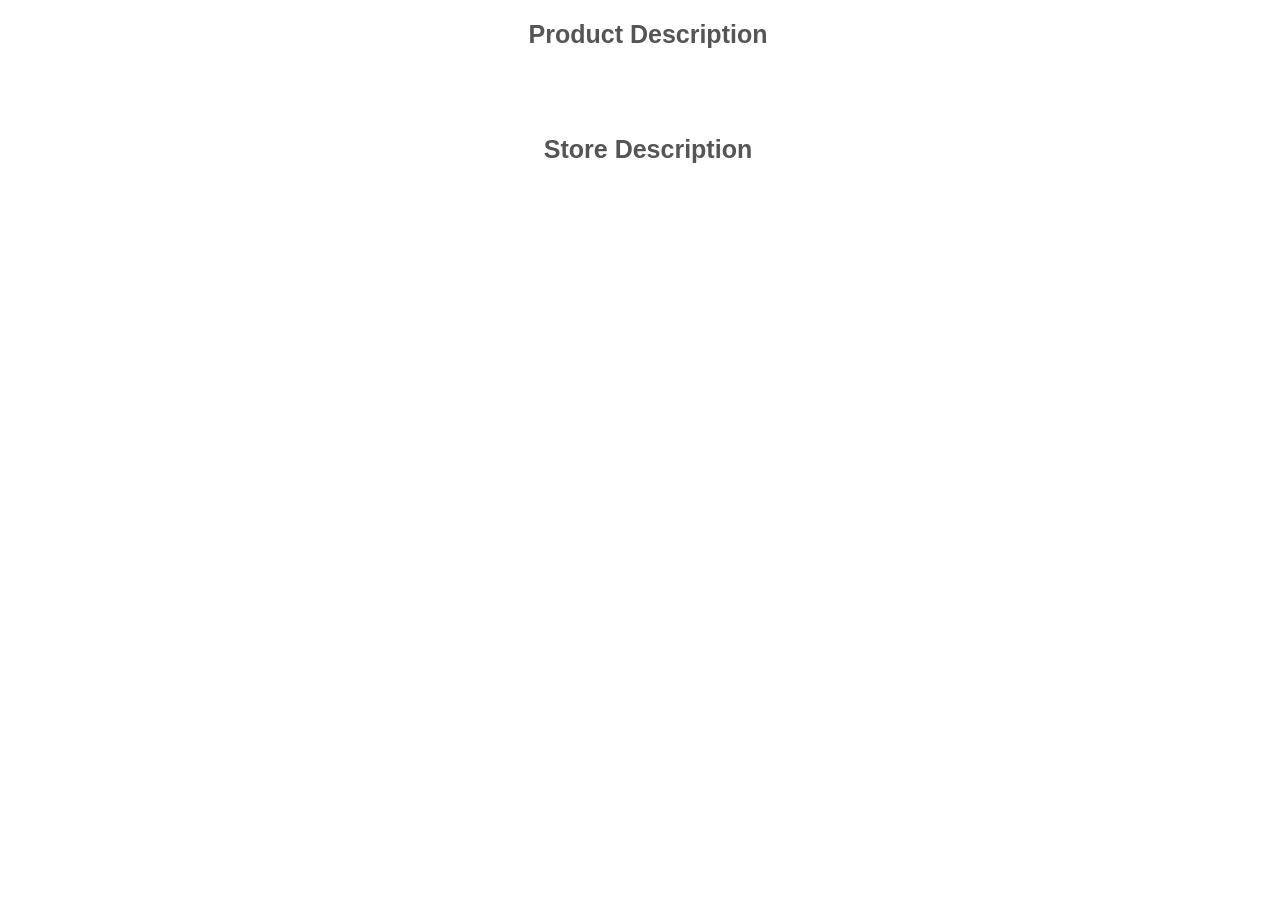
<file: productdetails.html>
<!DOCTYPE html PUBLIC "-//W3C//DTD XHTML 1.0 Transitional//EN" "http://www.w3.org/TR/xhtml1/DTD/xhtml1-transitional.dtd">
<html xmlns="http://www.w3.org/1999/xhtml">
<head>
	<meta http-equiv="Content-Type" content="text/html; charset=UTF-8" />
	
	<link rel="stylesheet" type="text/css" media="all" href="css/fancy.css" />
	<script type="text/javascript" src="js/jquery.min.js"></script>
	
	
	<title>P&P</title>
	
	
     <script>
     	$(document).ready(function(){
     	
     	var location;
     	var location1;
     	
			$.ajax({
				type: "GET",
				url: "http://absindstaging.mine.nu/phonegap/product.xml",
				dataType: "xml",
				success: function(xml) {
				var location;
					$(xml).find('product').each(function(){
					var id = $(this).attr('id');
						//var title = $(this).find('title').text();
						//var url = $(this).find('url').text();
						$('<div class="items" id="link_'+id+'"></div>').html('Product Description').appendTo('#page-wrap');
						$(this).find('product_desc').each(function(){
							var product_name = $(this).find('product_name').text();
							var farm = $(this).find('farm').text();
							location = $(this).find('location').text();
							var harvest_date = $(this).find('harvest_date').text();
							$('<div class="product_name"></div>').html(product_name).appendTo('#head');
							$('<div class="farm"></div>').html('<b>Farm Name</b>: '+farm).appendTo('#prodesc');
							$('<div class="location"></div>').html('<input type="hidden" id="loc1" value="hi"/><b>Farm Location</b>: <a href="location.html" id="foo" onclick="doalert(); return false;">'+location+'<img src="img/mapicon.png" height="23px" width="20px"/></a>').appendTo('#prodesc');
							$('<div class="harvest_date"></div>').html('<b>Harvest Date</b>: '+harvest_date).appendTo('#prodesc');
							
							document.getElementById("loc1").value=location;
							document.getElementById("txtName").value=location;
							
							
							
							
							
						});
						$(this).find('store_desc').each(function(){
							var store_name = $(this).find('store_name').text();
							location1 = $(this).find('location').text();
							var con = $(this).find('con').text();
							$('<div class="store_name"></div>').html('<b>Store Name</b>: '+store_name).appendTo('#storedesc');
							$('<div class="location1"></div>').html('<b>Store Location</b>:<a href="location.html" onclick="doalert1(); return false;"> '+location1+'<img src="img/mapicon.png" height="23px" width="20px"/></a>').appendTo('#storedesc');
							$('<div class="con"></div>').html('<b>Contact Number</b>: '+con).appendTo('#storedesc');
							document.getElementById("txtName1").value=location1;
						});
						
					});
				}
			});
			
		});
            
     </script>
     
    
	 </head>
<body>

     	<h1><div id="head"></div></h1>
     	<div id="prodesc"><h3>Product Description</h3>
     	
     	</div> 
     	
     	<input type="Hidden" id="txtName" name="Name" value="kik"/>
<input type="Hidden" id="ddlTechnolgy" name="Technology" value="hi"/>

 <script>
    function doalert() {
        var url = "location.html?name=" + encodeURIComponent($("#txtName").val()) + "&technology=" + encodeURIComponent($("#ddlTechnolgy").val());
            window.location.href = url;
    }
</script>

     	<br><br>
     	<div id="storedesc"><h3>Store Description</h3>
     	</div>
     	
     	<div id="welcomeDiv"  style="display:none;" class="answer_list" > WELCOME</div>
<!--<input type="button" name="answer" value="Show Div" onclick="showDiv()" />-->

<input type="Hidden" id="txtName1" name="Name" value="kik"/>
<input type="Hidden" id="ddlTechnolgy1" name="Technology" value="hi"/>

<script>
    function doalert1() {
         var url = "location.html?name=" + encodeURIComponent($("#txtName1").val()) + "&technology=" + encodeURIComponent($("#ddlTechnolgy1").val());
            window.location.href = url;
    }
</script>


<!--<script type="text/javascript">
    $(function () {
        $("#btnQueryString1").bind("click", function () {
            var url = "location.html?name=" + encodeURIComponent($("#txtName1").val()) + "&technology=" + encodeURIComponent($("#ddlTechnolgy1").val());
            window.location.href = url;
        });
    });
</script>-->

     
</body>
</html>
</file>
<file: css/fancy.css>
body {
    font: 20px 'Lucida sans',Arial,Helvetica;
    text-align: center;
    width: 100%;
}
section {
    clear: both;
}
.container {
    margin: 0 auto;
    width: 470px;
}
.column {
    float: left;
    margin: 5px 0;
    width: 50%;
}
*::-moz-selection {
    background: none repeat scroll 0 0 #454545;
    color: #F3F3F3;
    text-shadow: none;
}
h1, h2, h3, h4 {
    margin: 20px 0;
    text-shadow: 0 1px 0 #FFFFFF;
}
h1 {
    color: #FFFFFF;
    font-size: 48px;
    font-weight: bold;
}
h2 {
    color: #555555;
    font-size: 28px;
    font-weight: bold;
}
h3 {
    background: none repeat-x scroll center center #FFFFFF;
    color: #555555;
    font-size: 25px;
    font-weight: bold;
}
h3 span {
    background: none repeat scroll 0 0 #F3F3F3;
    padding-right: 20px;
}
h4 {
    color: #666666;
    font-size: 16px;
    font-weight: bold;
}
h5 {
    color: #707070;
    font-size: 14px;
    font-weight: bold;
}
p {
    color: #888888;
    font-size: 14px;
    line-height: 150%;
    margin: 0 0 20px;
}
ul, ol {
    color: #888888;
    font-size: 14px;
    line-height: 150%;
    margin: 0 0 20px 20px;
}
li {
    list-style: disc outside none;
    margin-left: 20px;
}
strong {
    color: #707070;
    font-weight: bold;
}
em {
    color: #707070;
    font-style: italic;
}
blockquote {
    border-left: 2px solid #AAAAAA;
    color: #AAAAAA;
    font-family: Georgia,Times,serif;
    font-size: 14px;
    font-style: italic;
    line-height: 150%;
    margin: 0 20px 20px;
    padding-left: 10px;
}
a:link, a:visited {
    color: #4A97BA;
    text-decoration: none;
}
a:hover {
    text-decoration: underline;
}
a:active {
    color: #57B5E3;
}
.button-wrapper {
    background: -moz-linear-gradient(center top , #454545, #454545) repeat scroll 0 0 rgba(0, 0, 0, 0);
    border-radius: 4px;
    margin: 0 auto;
    padding: 7px;
    width: 18%;
}
a.button {
    border-radius: 50px;
    display: block;
    font-family: "Helvetica Neue",Helvetica,Arial,sans-serif;
    font-size: 25px;
    font-weight: bold;
    height: 95px;
    line-height: 88px;
    text-align: center;
    text-decoration: none;
    width: 100%;
}
a.button:hover, a.button:active {
    border: medium none;
}
.search-wrapper {
    background: -moz-linear-gradient(center top , #E9E9E9, #D7D7D7) repeat scroll 0 0 rgba(0, 0, 0, 0);
    border-radius: 50px;
    box-shadow: 0 2px 2px #B2B3B5 inset, 0 1px 0 #FFFFFF;
    height: 95px;
    margin: 0 auto;
    padding: 6px;
    width: 90%;
}
input.search-field {
    background: -moz-linear-gradient(center top , #F3F3F3, #FFFFFF) repeat scroll 0 0 rgba(0, 0, 0, 0);
    border: medium none;
    border-radius: 50px;
    box-shadow: 0 1px 6px #9A9A9A inset;
    color: #ACACAC;
    display: block;
    float: left;
    font-family: "Helvetica Neue",Helvetica,Arial,sans-serif;
    font-size: 25px;
    font-weight: normal;
    height: 95px;
    line-height: 61px;
    padding: 0 10px;
    text-align: left;
    text-decoration: none;
    width: 72%;
}
input.search-field:focus {
    box-shadow: 0 1px 1px #4A97BA inset, 0 -1px 1px #4A97BA inset, 0 0 8px #4A97BA;
    color: #666666;
    outline: medium none;
}
input.search-button {
    border: medium none;
    border-radius: 45px;
    cursor: pointer;
    display: block;
    float: right;
    font-family: "Helvetica Neue",Helvetica,Arial,sans-serif;
    font-size: 25px;
    font-weight: bold;
    height: 96px;
    line-height: 56px;
    text-align: center;
    text-decoration: none;
    width: 20%;
}
ul.tabs {
    background: -moz-linear-gradient(center top , #E9E9E9, #D7D7D7) repeat scroll 0 0 rgba(0, 0, 0, 0);
    border-radius: 10px;
    box-shadow: 0 2px 2px #B2B3B5 inset, 0 1px 0 #FFFFFF;
    height: 35px;
    margin-bottom: 20px;
    margin-left: 0;
    padding: 8px;
}
ul.tabs li {
    display: inline-block;
    float: left;
    list-style: none outside none;
    margin-left: 0;
}
ul.tabs li a {
    border-radius: 0;
    display: inline-block;
    float: left;
    font-family: "Helvetica Neue",Helvetica,Arial,sans-serif;
    font-size: 14px;
    font-weight: bold;
    height: 35px;
    line-height: 34px;
    text-align: center;
    text-decoration: none;
    width: 150px;
}
ul.tabs li:first-child a {
    border-bottom-left-radius: 8px;
    border-top-left-radius: 8px;
}
ul.tabs li:last-child a {
    border-bottom-right-radius: 8px;
    border-top-right-radius: 8px;
}
ul.menu {
    background: -moz-linear-gradient(center top , #E9E9E9, #D7D7D7) repeat scroll 0 0 rgba(0, 0, 0, 0);
    border-radius: 10px;
    box-shadow: 0 2px 2px #B2B3B5 inset, 0 1px 0 #FFFFFF;
    margin-bottom: 20px;
    margin-left: 0;
    padding: 8px;
    width: 160px;
}
ul.menu li {
    list-style: none outside none;
    margin-left: 0;
}
ul.menu li a {
    border-radius: 0;
    display: block;
    font-family: "Helvetica Neue",Helvetica,Arial,sans-serif;
    font-size: 14px;
    font-weight: bold;
    height: 35px;
    line-height: 34px;
    text-align: center;
    text-decoration: none;
    width: 160px;
}
ul.menu li:first-child a {
    border-top-left-radius: 8px;
    border-top-right-radius: 8px;
}
ul.menu li:last-child a {
    border: medium none;
    border-bottom-left-radius: 8px;
    border-bottom-right-radius: 8px;
}
.login-wrapper {
    background: -moz-linear-gradient(center top , #E9E9E9, #D7D7D7) repeat scroll 0 0 rgba(0, 0, 0, 0);
    border-radius: 10px;
    box-shadow: 0 2px 2px #B2B3B5 inset, 0 1px 0 #FFFFFF;
    height: 35px;
    margin-bottom: 20px;
    padding: 8px;
    width: 370px;
}
input.login-field {
    background: -moz-linear-gradient(center top , #F3F3F3, #FFFFFF) repeat scroll 0 0 rgba(0, 0, 0, 0);
    border: medium none;
    border-bottom-left-radius: 8px;
    border-top-left-radius: 8px;
    box-shadow: 0 1px 1px #9A9A9A inset;
    color: #ACACAC;
    display: block;
    float: left;
    font-family: "Helvetica Neue",Helvetica,Arial,sans-serif;
    font-size: 14px;
    font-weight: normal;
    height: 35px;
    line-height: 34px;
    padding: 0 10px;
    text-align: left;
    text-decoration: none;
    width: 145px;
}
input.password-field {
    background: -moz-linear-gradient(center top , #F3F3F3, #FFFFFF) repeat scroll 0 0 rgba(0, 0, 0, 0);
    border: medium none;
    box-shadow: 0 1px 1px #9A9A9A inset;
    color: #ACACAC;
    display: block;
    float: left;
    font-family: "Helvetica Neue",Helvetica,Arial,sans-serif;
    font-size: 14px;
    font-weight: normal;
    height: 35px;
    line-height: 34px;
    padding: 0 10px;
    text-align: left;
    text-decoration: none;
    width: 145px;
}
input.login-field:focus, input.password-field:focus {
    box-shadow: 0 1px 1px #4A97BA inset, 0 -1px 1px #4A97BA inset, 0 0 8px #4A97BA;
    color: #666666;
    outline: medium none;
}
input.login-button {
    border: medium none;
    border-bottom-right-radius: 10px;
    border-top-right-radius: 10px;
    cursor: pointer;
    display: block;
    float: right;
    height: 35px;
    padding: 0;
    width: 40px;
}
.table-wrapper {
    background: -moz-linear-gradient(center top , #E9E9E9, #D7D7D7) repeat scroll 0 0 rgba(0, 0, 0, 0);
    border-radius: 10px;
    box-shadow: 0 2px 2px #B2B3B5 inset, 0 1px 0 #FFFFFF;
    margin-bottom: 20px;
    padding: 8px;
    width: 460px;
}
.table-wrapper table {
    width: 460px;
}
.table-header {
    font-family: "Helvetica Neue",Helvetica,Arial,sans-serif;
    font-size: 14px;
    font-weight: bold;
    height: 35px;
    line-height: 34px;
    text-align: center;
    text-decoration: none;
}
.table-row td {
    border-left: 1px solid #CCCCCC;
    box-shadow: 0 1px 0 #B2B3B5;
    color: #858585;
    font-family: "Helvetica Neue",Helvetica,Arial,sans-serif;
    font-size: 14px;
    font-weight: normal;
    padding: 10px;
    text-align: left;
    text-decoration: none;
}
tr th {
    border-left: 1px solid #CCCCCC;
}
tr th:first-child {
    border: medium none;
    border-top-left-radius: 8px;
}
tr td:first-child {
    border: medium none;
}
tr th:last-child {
    border-top-right-radius: 8px;
}
tr {
    background: none repeat scroll 0 0 #FFFFFF;
}
tr:nth-child(2n+1) {
    background: none repeat scroll 0 0 #F3F3F3;
}
tr:nth-child(2n) {
    background: none repeat scroll 0 0 #FFFFFF;
}
tr:last-child td:first-child {
    border-bottom-left-radius: 8px;
}
tr:last-child td:last-child {
    border-bottom-right-radius: 8px;
}
a.light, input.light, ul.light li a, th.light {
    background: -moz-linear-gradient(center top , #FFFFFF, #ECECEC) repeat scroll 0 0 rgba(0, 0, 0, 0);
    box-shadow: 0 1px 0 #FFFFFF inset, 0 1px 0 #B5B5B5;
    color: #858585;
    text-shadow: 0 1px 0 #FFFFFF;
}
a.light:hover, input.light:hover, ul.light li a:hover {
    background: -moz-linear-gradient(center top , #FFFFFF, #F7F7F7) repeat scroll 0 0 rgba(0, 0, 0, 0);
    color: #717171;
}
a.light:active, input.light:active, ul.light li a:active {
    background: none repeat scroll 0 0 #EEEEEE;
    box-shadow: 0 2px 3px #AAAAAA inset, 0 1px 0 #B5B5B5;
    color: #717171;
}
ul.tabs li.light a {
    border-right: 1px solid #D9D9D9;
}
ul.menu li.light a {
    border-bottom: 1px solid #D9D9D9;
}
input.login-light {
    background: url("images/btn-login-light.png") no-repeat scroll center center rgba(0, 0, 0, 0);
    box-shadow: 0 1px 1px #9A9A9A inset;
    text-indent: -5000px;
}
input.login-light:hover, input.login-light:active {
    background: url("images/btn-login-light.png") no-repeat scroll center center rgba(0, 0, 0, 0);
}
input.login-light:hover {
    box-shadow: 0 1px 1px #4A97BA inset, 0 -1px 1px #4A97BA inset, 0 0 8px #4A97BA;
}
input.login-light:active {
    box-shadow: 0 2px 3px #AAAAAA inset, 0 1px 0 #B5B5B5;
}
th.light {
    color: #5B5B5B;
}
a.dark, input.dark, ul.dark li a, th.dark {
    background: -moz-linear-gradient(center top , #536278, #323F4F) repeat scroll 0 0 rgba(0, 0, 0, 0);
    box-shadow: 0 1px 0 #5C6F8B inset, 0 1px 0 #B5B5B5;
    color: #000000;
    text-shadow: 0 1px 0 #56677F;
}
a.dark:hover, input.dark:hover, ul.dark li a:hover {
    background: -moz-linear-gradient(center top , #576A84, #3A4A5E) repeat scroll 0 0 rgba(0, 0, 0, 0);
    color: #000000;
}
a.dark:active, input.dark:active, ul.dark li a:active {
    background: none repeat scroll 0 0 #3E4E62;
    box-shadow: 0 1px 0 #5C6F8B inset, 0 1px 0 #B5B5B5;
    color: #000000;
}
ul.menu li.dark a {
    border-bottom: 1px solid #2A3542;
}
ul.tabs li.dark a {
    border-right: 1px solid #2A3542;
}
input.login-dark, input.login-dark:hover, input.login-dark:active {
    background: url("images/btn-login-dark.png") no-repeat scroll center center rgba(0, 0, 0, 0);
    text-indent: -5000px;
}
input.login-dark:hover {
    box-shadow: 0 1px 1px #4A97BA inset, 0 -1px 1px #4A97BA inset, 0 0 8px #4A97BA;
}
input.login-dark:active {
    box-shadow: 0 2px 3px #333E4E inset;
}
th.dark {
    border-left: 1px solid #29313D;
}
th.dark:first-child {
    border: medium none;
}
a.ocean, input.ocean, ul.ocean li a, th.ocean {
    background: -moz-linear-gradient(center top , #4AD4EE, #278FAC) repeat scroll 0 0 rgba(0, 0, 0, 0);
    box-shadow: 0 1px 0 #197A9D inset;
    color: #125267;
    text-shadow: 0 3px 0 #60ACC1;
}
a.ocean:hover, input.ocean:hover, ul.ocean li a:hover {
    background: -moz-linear-gradient(center top , #5ADDF5, #218DB0) repeat scroll 0 0 rgba(0, 0, 0, 0);
    color: #125267;
}
a.ocean:active, input.ocean:active, ul.ocean li a:active {
    background: none repeat scroll 0 0 #33A4BC;
    box-shadow: 0 2px 3px #333E4E inset, 0 1px 0 #93E6F6 inset;
    color: #125267;
}
ul.tabs li.ocean a {
    border-right: 1px solid #2184A1;
}
input.login-ocean, input.login-ocean:hover, input.login-ocean:active {
    background: url("images/btn-login-ocean.png") no-repeat scroll center center rgba(0, 0, 0, 0);
    text-indent: -5000px;
}
input.login-ocean:hover {
    box-shadow: 0 1px 1px #4A97BA inset, 0 -1px 1px #4A97BA inset, 0 0 8px #4A97BA;
}
input.login-ocean:active {
    box-shadow: 0 2px 3px #333E4E inset, 0 1px 0 #93E6F6 inset;
}
th.ocean {
    border-left: 1px solid #2184A1;
}
th.ocean:first-child {
    border: medium none;
}
a.strawberry, input.strawberry, ul.strawberry li a, th.strawberry {
    background: -moz-linear-gradient(center top , #FF5D9F, #FF0080) repeat scroll 0 0 rgba(0, 0, 0, 0);
    box-shadow: 0 1px 0 #D1066C inset;
    color: #871A4D;
    text-shadow: 0 1px 0 #FF5AAA;
}
a.strawberry:hover, input.strawberry:hover, ul.strawberry li a:hover {
    background: -moz-linear-gradient(center top , #FF6CA9, #FF2A86) repeat scroll 0 0 rgba(0, 0, 0, 0);
    color: #871A4D;
}
a.strawberry:active, input.strawberry:active, ul.strawberry li a:active {
    background: none repeat scroll 0 0 #FF208B;
    box-shadow: 0 2px 3px #610C36 inset, 0 1px 0 #FFA1C7 inset;
    color: #871A4D;
}
ul.tabs li.strawberry a {
    border-right: 1px solid #D1066C;
}
input.login-strawberry, input.login-strawberry:hover, input.login-strawberry:active {
    background: url("images/btn-login-strawberry.png") no-repeat scroll center center rgba(0, 0, 0, 0);
    text-indent: -5000px;
}
input.login-strawberry:hover, input.strawberry-glow:focus {
    box-shadow: 0 1px 1px #CF026A inset, 0 -1px 1px #CF026A inset, 0 0 8px #CF026A;
}
input.login-strawberry:active {
    box-shadow: 0 2px 3px #610C36 inset, 0 1px 0 #FFA1C7 inset;
}
th.strawberry {
    border-left: 1px solid #CF026A;
}
th.strawberry:first-child {
    border: medium none;
}
a.tangerine, input.tangerine, ul.tangerine li a, th.tangerine {
    background: -moz-linear-gradient(center top , #E7A50F, #EC6D0B) repeat scroll 0 0 rgba(0, 0, 0, 0);
    box-shadow: 0 1px 0 #CB5D0B inset;
    color: #904108;
    text-shadow: 0 1px 0 #E9C14D;
}
a.tangerine:hover, input.tangerine:hover, ul.tangerine li a:hover {
    background: -moz-linear-gradient(center top , #F4AA11, #EC6D0B) repeat scroll 0 0 rgba(0, 0, 0, 0);
    color: #904108;
}
a.tangerine:active, input.tangerine:active, ul.tangerine li a:active {
    background: none repeat scroll 0 0 #F48910;
    box-shadow: 0 2px 3px #432304 inset, 0 1px 0 #CB5D0B inset;
    color: #904108;
}
ul.tabs li.tangerine a {
    border-right: 1px solid #CB5D0B;
}
input.login-tangerine, input.login-tangerine:hover, input.login-tangerine:active {
    background: url("images/btn-login-tangerine.png") no-repeat scroll center center rgba(0, 0, 0, 0);
    text-indent: -5000px;
}
input.login-tangerine:hover, input.tangerine-glow:focus {
    box-shadow: 0 1px 1px #CB5D0B inset, 0 -1px 1px #CB5D0B inset, 0 0 8px #CB5D0B;
}
input.login-tangerine:active {
    box-shadow: 0 2px 3px #432304 inset, 0 1px 0 #CB5D0B inset;
}
th.tangerine {
    border-left: 1px solid #CB5D0B;
}
th.tangerine:first-child {
    border: medium none;
}
a.fern, input.fern, ul.fern li a, th.fern {
    background: -moz-linear-gradient(center top , #749B05, #408000) repeat scroll 0 0 rgba(0, 0, 0, 0);
    box-shadow: 0 1px 0 #396F01 inset;
    color: #2C4601;
    text-shadow: 0 1px 0 #7FA846;
}
a.fern:hover, input.fern:hover, ul.fern li a:hover {
    background: -moz-linear-gradient(center top , #81AC06, #468801) repeat scroll 0 0 rgba(0, 0, 0, 0);
    color: #2C4601;
}
a.fern:active, input.fern:active, ul.fern li a:active {
    background: none repeat scroll 0 0 #518F02;
    box-shadow: 0 2px 3px #234500 inset, 0 1px 0 #396F01 inset;
    color: #1F3100;
}
ul.tabs li.fern a {
    border-right: 1px solid #396F01;
}
input.login-fern, input.login-fern:hover, input.login-fern:active {
    background: url("images/btn-login-fern.png") no-repeat scroll center center rgba(0, 0, 0, 0);
    text-indent: -5000px;
}
input.login-fern:hover, input.fern-glow:focus {
    box-shadow: 0 1px 1px #396F01 inset, 0 -1px 1px #396F01 inset, 0 0 8px #396F01;
}
input.login-fern:active {
    box-shadow: 0 2px 3px #234500 inset, 0 1px 0 #396F01 inset;
}
th.fern {
    border-left: 1px solid #396F01;
}
th.fern:first-child {
    border: medium none;
}
.win.chrome input.login-fern:hover, .win.chrome input.fern-glow:focus, .win.chrome input.login-strawberry:hover, .win.chrome input.strawberry-glow:focus, .win.chrome input.login-tangerine:hover, .win.chrome input.tangerine-glow:focus, .win.chrome input.search-field:focus, .win.chrome a.ocean, .win.chrome input.ocean, .win.chrome input.login-ocean:hover, .win.chrome ul.ocean li a, .win.chrome th.ocean, .win.chrome a.ocean:active, .win.chrome input.ocean:active, .win.chrome ul.ocean li a:active, .win.chrome .strawberry, .win.chrome a.strawberry, .win.chrome input.strawberry, .win.chrome ul.strawberry li a, .win.chrome th.strawberry, .win.chrome a.strawberry:active, .win.chrome input.strawberry:active, .win.chrome ul.strawberry li a:active, .win.chrome a.tangerine, .win.chrome input.tangerine, .win.chrome ul.tangerine li a, .win.chrome th.tangerine, .win.chrome a.tangerine:active, .win.chrome input.tangerine:active, .win.chrome ul.tangerine li a:active, .win.chrome a.fern, .win.chrome input.fern, .win.chrome ul.fern li a, .win.chrome th.fern, .win.chrome a.fern:active, .win.chrome input.fern:active, .win.chrome ul.fern li a:active {
}
.win.chrome .button-wrapper, .win.chrome .search-wrapper, .win.chrome ul.menu, .win.chrome ul.tabs, .win.chrome .login-wrapper, .win.chrome input.login-field, .win.chrome input.password-field, .win.chrome .table-wrapper {
    border-top: 1px solid #B2B3B5;
}
.win.chrome a.light:hover, .win.chrome input.light:hover, .win.chrome ul.light li a:hover {
    border-top: 1px solid #FFFFFF;
}
.win.chrome input.login-light:hover, .win.chrome input.login-light:active {
    border: 1px solid #4A97BA;
}
.win.chrome input.login-light:active {
    border: 1px solid #B5B5B5;
}
.win.chrome a.light, .win.chrome input.light, .win.chrome ul.light li a, .win.chrome th.light {
    border-top: 1px solid #FFFFFF;
}
.win.chrome a.light:active, .win.chrome input.light:active, .win.chrome ul.light li a:active {
    border-top: 1px solid #AAAAAA;
}
.win.chrome input.login-light {
    border-top: 1px solid #B2B3B5;
}
.win.chrome input.login-dark:hover, .win.chrome input.login-dark:active {
    border: 1px solid #4A97BA;
}
.win.chrome input.login-dark:active {
    border: 1px solid #2A3542;
}
.win.chrome a.dark, .win.chrome input.dark, .win.chrome ul.dark li a, .win.chrome th.dark {
    border-top: 1px solid #5C6F8B;
}
.win.chrome a.dark:hover, .win.chrome input.dark:hover, .win.chrome ul.dark li a:hover {
    border-top: 1px solid #5C6F8B;
}
.win.chrome a.dark:active, .win.chrome input.dark:active, .win.chrome ul.dark li a:active {
    border-top: 1px solid #2A3542;
}
.win.chrome input.search-field {
    border-top: 1px solid #9A9A9A;
}
.win.chrome ul.menu li:last-child a {
    border: medium none;
}
.win.chrome input.login-field, .win.chrome input.password-field {
    height: 33px;
}
</file>
